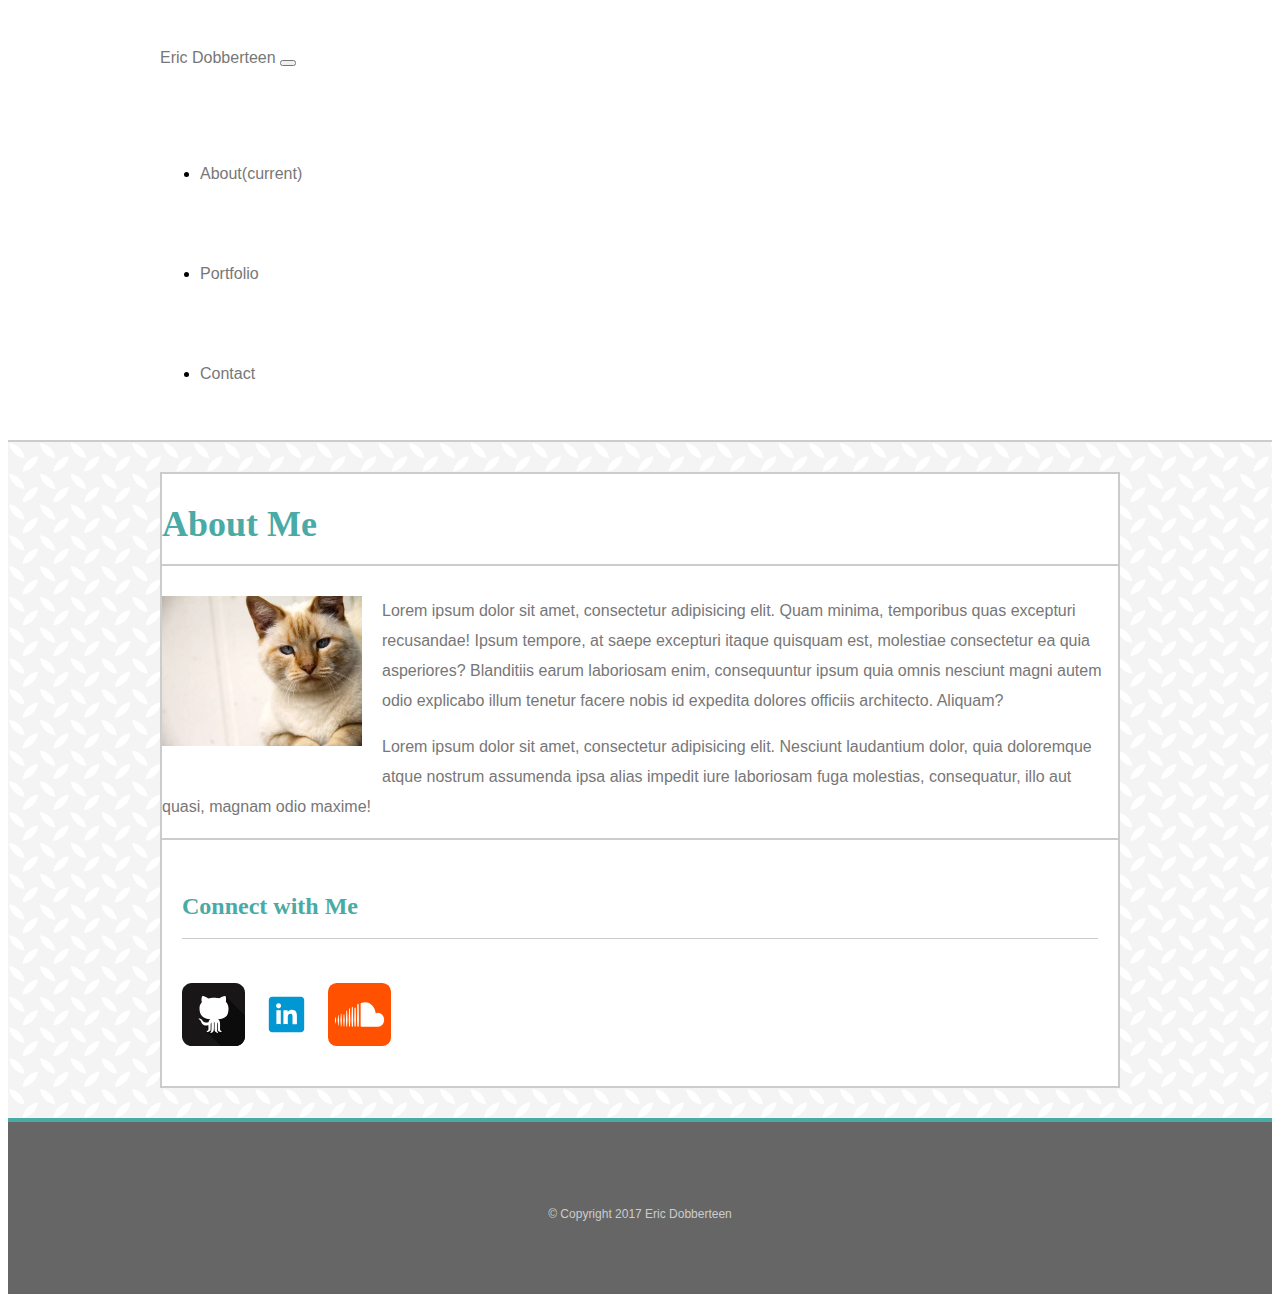
<file: index.html>
<!DOCTYPE html>
<html lang="en">
<head>
    <meta charset="utf-8">
   	<meta name="viewport" content="width=device-width, initial-scale=1, shrink-to-fit=no">
   	<title>Eric Dobberteen Bootstrap</title>
<link rel="stylesheet" href="https://maxcdn.bootstrapcdn.com/bootstrap/4.0.0-beta/css/bootstrap.min.css" integrity="sha384-/Y6pD6FV/Vv2HJnA6t+vslU6fwYXjCFtcEpHbNJ0lyAFsXTsjBbfaDjzALeQsN6M" crossorigin="anonymous">

	<link rel="stylesheet" type="text/css" href="assets/css/style.css">
</head>
<body>
	<header>
		<div class="container">
			<div class="row">
			<nav class="navbar navbar-expand-lg navbar-light bg-light">
  <a class="navbar-brand" href="index.html">Eric Dobberteen</a>
  <button class="navbar-toggler" type="button" data-toggle="collapse" data-target="#navbarNav" aria-controls="navbarNav" aria-expanded="false" aria-label="Toggle navigation">
    <span class="navbar-toggler-icon"></span>
  </button>
  <div class="collapse navbar-collapse" id="navbarNav">
    <ul class="navbar-nav">
      <li class="nav-item active">
        <a class="nav-link" href="index.html">About<span class="sr-only">(current)</span></a>
      </li>
      <li class="nav-item">
        <a class="nav-link" href="portfolio.html">Portfolio</a>
      </li>
      <li class="nav-item">
        <a class="nav-link" href="contact.html">Contact</a>
      </li>
      
    </ul>
  </div>
</nav>
			
			</div>
		</div>
	</header>
	<section class="main">
		<div class="container">
		<div class="row">
			<div class="left-main col-sm-12 col-md-8">
				<h2>About Me</h2>
				<img src="assets/images/cat.jpg" class="cat">
				<p>Lorem ipsum dolor sit amet, consectetur adipisicing elit. Quam minima, temporibus quas excepturi recusandae! Ipsum tempore, at saepe excepturi itaque quisquam est, molestiae consectetur ea quia asperiores? Blanditiis earum laboriosam enim, consequuntur ipsum quia omnis nesciunt magni autem odio explicabo illum tenetur facere nobis id expedita dolores officiis architecto. Aliquam?</p>
				<p>Lorem ipsum dolor sit amet, consectetur adipisicing elit. Nesciunt laudantium dolor, quia doloremque atque nostrum assumenda ipsa alias impedit iure laboriosam fuga molestias, consequatur, illo aut quasi, magnam odio maxime!</p>
			</div>
			<div class="right-main col-sm-12 col-md-4">
				<h3>Connect with Me</h3>
				<a href="http://github.com/edobb"><img src="assets/images/github.svg"></a>
				<a href="http://linkedin.com"><img src="assets/images/linkedin.svg"></a>
				<a href="http://soundcloud.com"><img src="assets/images/soundcloud.svg"></a>
			</div>
		</div>
	</section>
	<footer>
		<p>&copy; Copyright 2017 Eric Dobberteen</p>
	</footer>
</body>
</html>
</file>
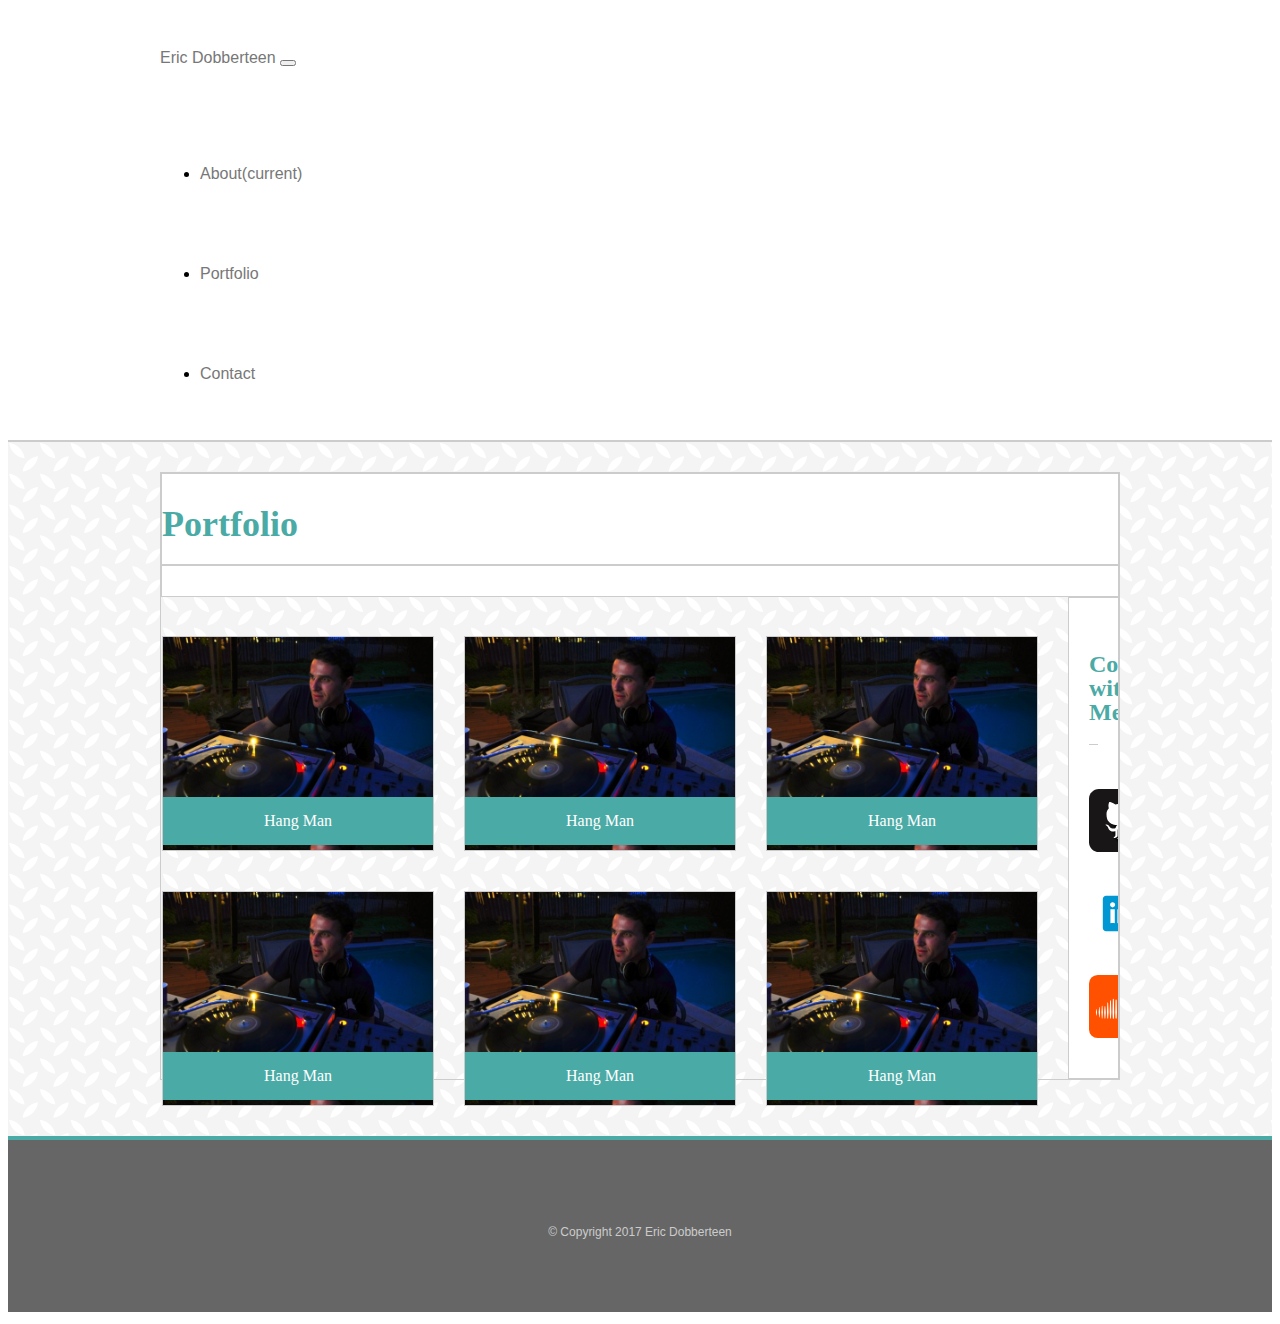
<file: portfolio.html>
<!DOCTYPE HTML>
<html lang="en">
<head>
    <meta charset="utf-8">
   	<meta name="viewport" content="width=device-width, initial-scale=1, shrink-to-fit=no">
   	<title>Eric Dobberteen Bootstrap</title>
<link rel="stylesheet" href="https://maxcdn.bootstrapcdn.com/bootstrap/4.0.0-beta/css/bootstrap.min.css" integrity="sha384-/Y6pD6FV/Vv2HJnA6t+vslU6fwYXjCFtcEpHbNJ0lyAFsXTsjBbfaDjzALeQsN6M" crossorigin="anonymous">

	<link rel="stylesheet" type="text/css" href="assets/css/style.css">
</head>
<body>
	<header>
		<div class="container">
			<div class="row">
			<nav class="navbar navbar-expand-lg navbar-light bg-light">
  <a class="navbar-brand" href="index.html">Eric Dobberteen</a>
  <button class="navbar-toggler" type="button" data-toggle="collapse" data-target="#navbarNav" aria-controls="navbarNav" aria-expanded="false" aria-label="Toggle navigation">
    <span class="navbar-toggler-icon"></span>
  </button>
  <div class="collapse navbar-collapse" id="navbarNav">
    <ul class="navbar-nav">
      <li class="nav-item active">
        <a class="nav-link" href="index.html">About<span class="sr-only">(current)</span></a>
      </li>
      <li class="nav-item">
        <a class="nav-link" href="portfolio.html">Portfolio</a>
      </li>
      <li class="nav-item">
        <a class="nav-link" href="contact.html">Contact</a>
      </li>
      
    </ul>
  </div>
</nav>
			
			</div>
		</div>
	</header>
	<section class="main">
		<div class="container">
		<div class="row">
			<div class="left-main col-sm-12 col-md-8">
				<h2>Portfolio</h2>
				<div class="port"><a href="#">Hang Man</a></div>
				<div class="port"><a href="#">Hang Man</a></div>
				<div class="port"><a href="#">Hang Man</a></div>
				<div class="port"><a href="#">Hang Man</a></div>
				<div class="port"><a href="#">Hang Man</a></div>
				<div class="port"><a href="#">Hang Man</a></div>			
			</div>
			<div class="right-main col-sm-12 col-md-4">
				<h3>Connect with Me</h3>
				<a href="http://github.com/edobb"><img src="assets/images/github.svg"></a>
				<a href="http://linkedin.com"><img src="assets/images/linkedin.svg"></a>
				<a href="http://soundcloud.com"><img src="assets/images/soundcloud.svg"></a>
			</div>
		</div>
	</section>
	<footer>
		<p>&copy; Copyright 2017 Eric Dobberteen</p>
	</footer>
</body>
</html>
</file>
<file: assets/css/style.css>
body{
	font-family: 'Arial', 'Helvetica Neue', Helvetica, sans-serif;
	line-height:30px;
}
section{
	clear:both;
	background-image:url('../images/organic-tiles.png');
	border-top: 2px #ccc solid;
	padding:30px 0;
	overflow: auto;
}

section div div{
	border:1px #ccc solid;
}
nav{
	float:none;
	width:100%;
}

header{
	line-height:100px;

}

footer{
	clear:both;
	text-align:center;
	border-top: 4px #4aaaa5 solid;
	background-color:#666;
}

a{
	color:#777;
	text-decoration:none;
}

p{
	color:#777;
}

h1{
	font-family: 'Georgia', Times, 'Times New Roman', serif;
	font-weight:bold;
	font-size:38px;
	float:left;
	color:#fff;
	background-color:#4aaaa5;
	padding-left:20px;
	padding-right:20px;
}

h2{
	font-family: 'Georgia', Times, 'Times New Roman', serif;
	font-weight:bold;
	font-size:36px;
	color:#4aaaa5;
	border-bottom:2px #ccc solid;
	line-height:40px;
	padding-bottom:20px;
}

h3{
	font-family: 'Georgia', Times, 'Times New Roman', serif;
	font-weight:bold;
	font-size:24px;
	color:#4aaaa5;
	border-bottom:1px #ccc solid;
	line-height:24px;
	padding-bottom:20px;
}

.container{
	width:960px;
	margin: 0 auto;
}

.left-main{
	/* width:610px; */
	/* padding: 30px 10px; */
	/* float:left; */
	background-color:#fff;
	/* margin-bottom:40px; */
}

.port{
	background-size:100%;
	background-image:url('../images/edobb.jpg');
	width:270px;
padding-top:160px;
padding-bottom:5px;
	margin-right:30px;
	line-height:28px;
	float:left;
	text-align:center;
	margin-top:40px;
}

.port a {
	font-family: 'Georgia', Times, 'Times New Roman', serif;
	color:#fff;
	background-color:#4aaaa5;
	float:left;
	width:100%;
	padding:10px 0;
}

.right-main{
	/* width:230px; */
	padding:30px 20px;
	/* float:right; */
	background-color:#fff;
	overflow: auto;
}

.right-main a{
	margin-right:10px;
	margin-top:20px;
	width:63px;
	float:left;
}

.right-main a img{
	width:100%;
}

.middle-link{
	border-left:1px #ccc solid;
	border-right:1px #ccc solid;
	padding:0 10px;
	margin:0 10px;
}

footer p{
	color:#ccc;
	line-height:160px;
	font-size:12px;
}
.cat{width:200px;
	float:left;
	margin-right:20px;
	margin-bottom:20px;
}
 

@media only screen and (max-width:980px){
.cat{width:100%;
	float:left;
	margin-right:20px
	margin-bottom:20px;
}
 
 .left-main{

/* width:48%; */
}
.right-main{

	width:39%;
}
.container{
	/* width:90%; */
}
header .container{/* width:90%; */}

}

@media only screen and (max-width:768px){
.cat{width:200px;
	float:left;
	margin-right:20px
	margin-bottom:20px;
}
 



header .container{/* width:100%; */}
.container{
	/* width:90%; */
}
.left-main{
	/* float:none; */
	/* width:93%; */
}
.right-main{
	float:none;
	width:93%;
}
}

@media only screen and (max-width:640px){

.cat{width:100%;}

nav{
	text-align: center;
	float:none;
}

h1{
	font-size:38px;
	float:none;
	padding-left:20px;
	padding-right:20px;
	text-align: center;
}

.container{
	width:90%;
}
.left-main{
	/* float:none; */
	/* width:93%; */
}
.right-main{
	float:none;
	width:93%;
}

header .container{width:100%;}
}
</file>
